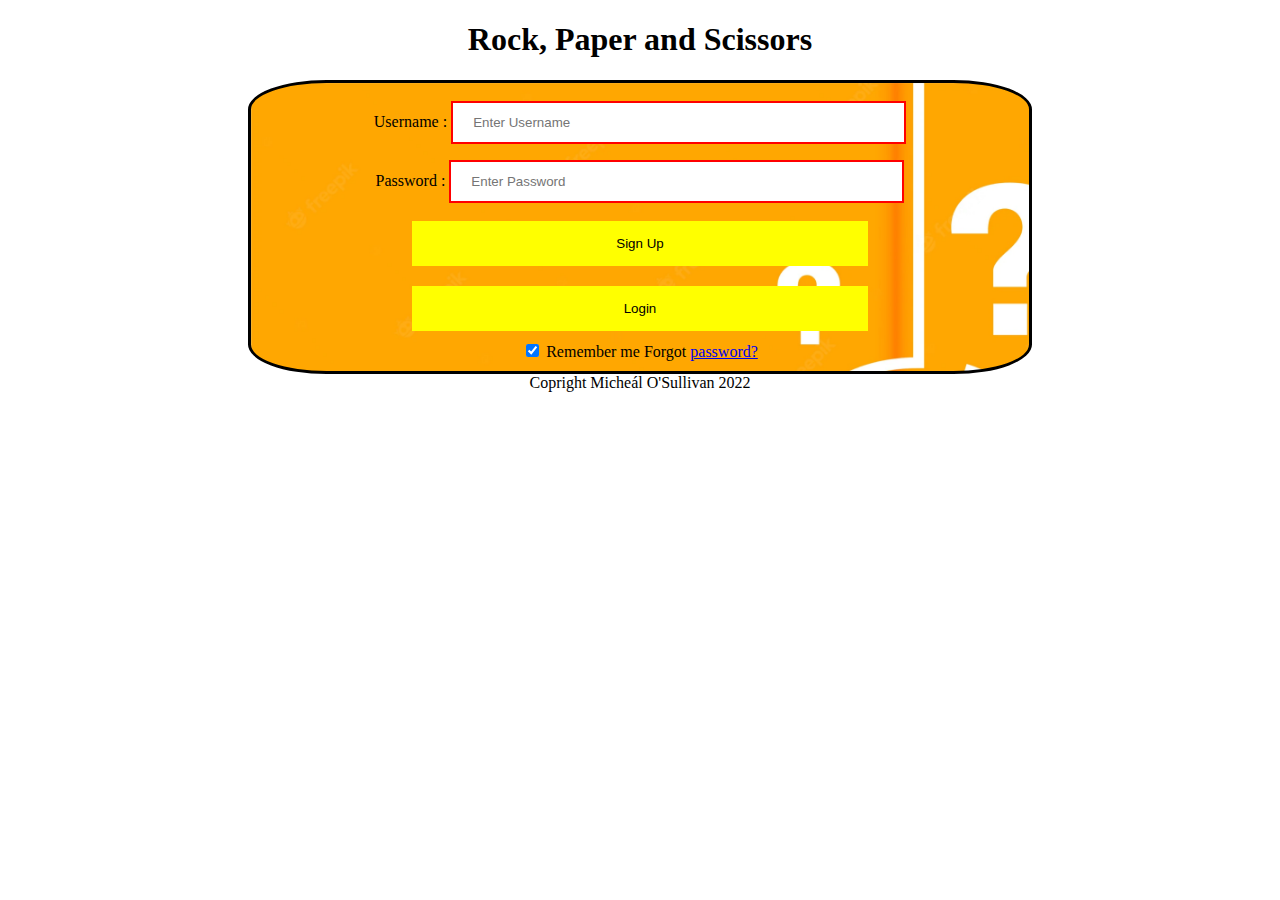
<file: Index.html>
<!DOCTYPE html> 
<html> 
<head>
<link rel="stylesheet" href="styles.css">
<meta name="viewport" content="width=device-width, initial-scale=1">
<title> Rock Paper and Scissors </title>

</head>  
<body>  
    <center> <h1> Rock, Paper and Scissors </h1> 
    <form action="RockPaperAndScissors.html">
        <div class="container"> 
            <label>Username : </label> 
            <input type="text" placeholder="Enter Username" name="username" required>
			<br>
            <label>Password : </label> 
            <input type="password" placeholder="Enter Password" name="password" required>
            <button type="submit">Sign Up</button> 
			<button type="submit">Login</button> 
			<br>
            <input type="checkbox" checked="checked"> Remember me 
            Forgot <a href="#"> password? </a> 
        </div> 
    </form>   </center> 
</body> 
<center><footer>Copright Micheál O'Sullivan 2022</footer></center>
</html>
</file>
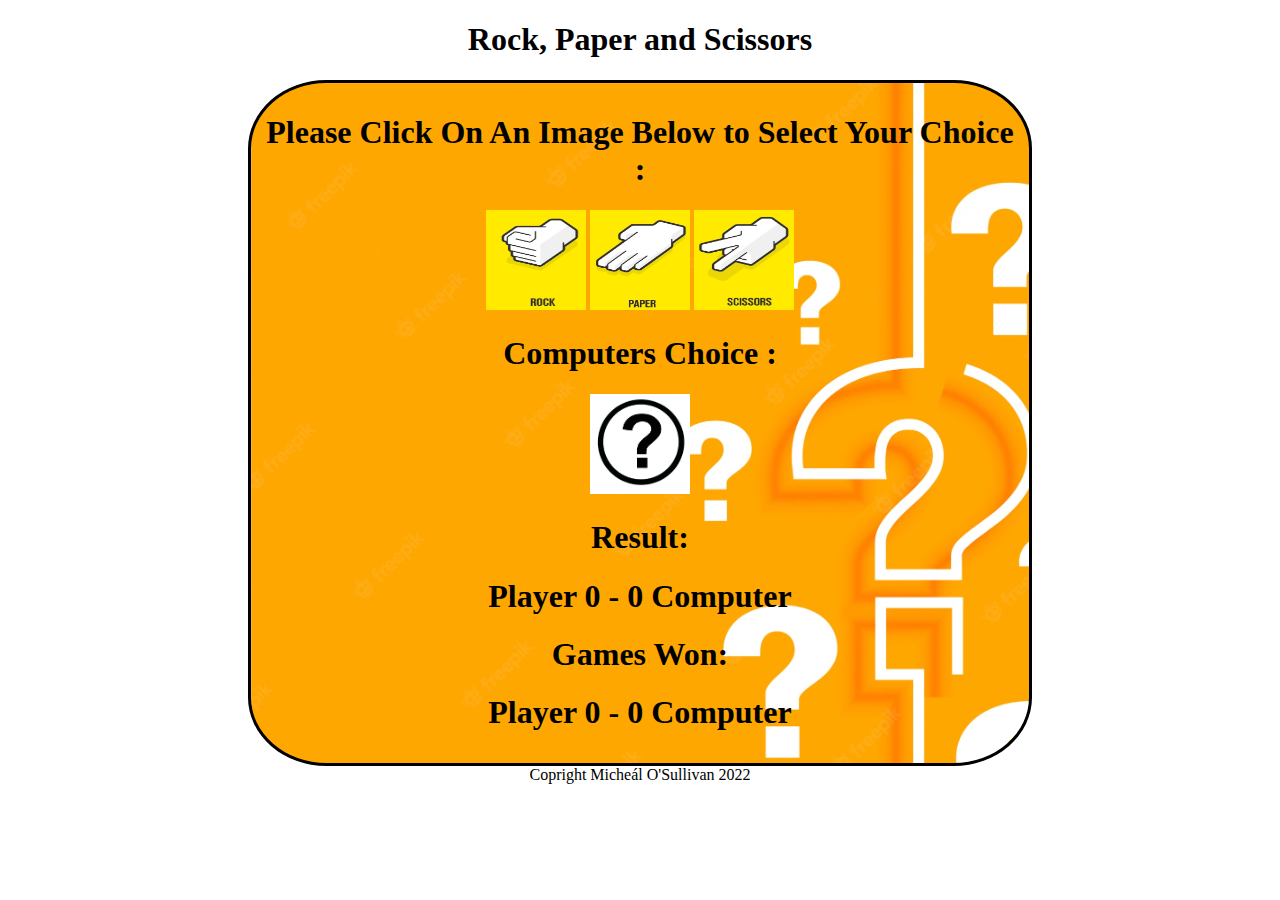
<file: RockPaperAndScissors.html>
<!DOCTYPE html> 
<html> 
<head>
<link rel="stylesheet" href="styles.css">
<meta name="viewport" content="width=device-width, initial-scale=1">
<title> Rock Paper and Scissors </title>
 
</head>  
<body>  
    <center> <h1> Rock, Paper and Scissors </h1> </center> 
    <div class="container">
	<center><h1 id="choice"> Please Click On An Image Below to Select Your Choice : </h1></center>
         
		    <center><gameButton id="rockBtn" onclick="gameFunction(1)"> <img src="images/rock.jpg" alt="Rock" style="width:100px;height:100px;"></gameButton>
			<gameButton id="rockBtn" onclick="gameFunction(2)"> <img src="images/paper.jpg" alt="Paper" style="width:100px;height:100px;"></gameButton>
			<gameButton id="rockBtn" onclick="gameFunction(3)"> <img src="images/scissors.jpg" alt="Scissors" style="width:100px;height:100px;"></gameButton></center>
        
	<center><h1 id="compChoice"> Computers Choice : </h1></center>
       
		    <center><gameButton id="compBtn"> <img id="compBtnImage" src="images/QM.jpg" alt="Rock" style="width:100px;height:100px;"></gameButton>
			<h1 id="result"> Result: </h1>
			<h1 id="score"> Player 0 - 0 Computer </h1>
			<h1 id="gamesWon"> Games Won: </h1>
			<h1 id="gameScore"> Player 0 - 0 Computer </h1></center>
			
        </div>    
<script src="RockPaperAndScissors.js"></script>
</body>   
<center><footer>Copright Micheál O'Sullivan 2022</footer></center>
</html>
</file>
<file: styles.css>
<style> 
Body {
  font-family: Calibri, Helvetica, sans-serif;
  background-color: white;
}
button { 
       background-color: yellow; 
       width: 60%;
        color: black; 
        padding: 15px; 
        margin: 10px 0px; 
        border: none; 
        cursor: pointer; 
         } 

 input[type=text], input[type=password] { 
        width: 60%; 
        margin: 8px 0;
        padding: 12px 20px; 
        display: inline-block; 
        border: 2px solid red; 
        box-sizing: border-box; 
    }
 button:hover { 
        opacity: 0.7; 
    } 
gameButton { 
       
     cursor: pointer; 
         } 
 gameButton:hover { 
        opacity: 0.7; 
    } 
 .container { 
  background-image: url("images/orangequestion.webp");
  background-size: 900px;
  border: 3px solid black;
  border-top-right-radius: 10%;
  border-top-left-radius: 10%;
  border-bottom-right-radius: 10%;
  border-bottom-left-radius: 10%;
  padding: 10px;
  display: block;
  margin-left: auto;
  margin-right: auto;
  width: 60%; 
    } 
	footer{
	margin-left: auto;
    margin-right: auto;	
	}
</style>
</file>
